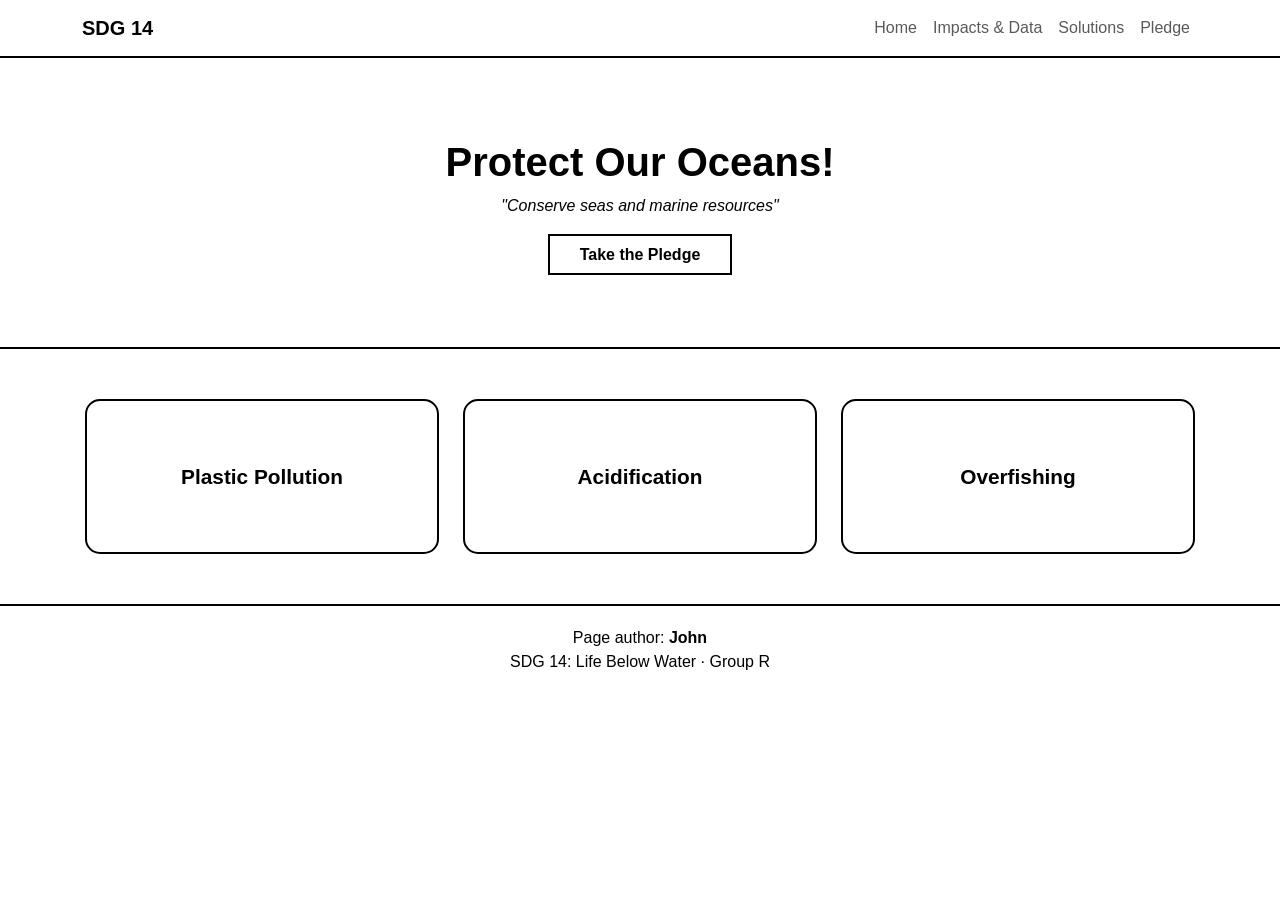
<file: index.html>
<!DOCTYPE html>
<html lang="en">
<head>
  <meta charset="UTF-8">
  <meta name="viewport" content="width=device-width, initial-scale=1.0">
  <title>SDG 14 | Life Below Water</title>
  <link href="https://cdn.jsdelivr.net/npm/bootstrap@5.3.3/dist/css/bootstrap.min.css" rel="stylesheet">
  <link href="style.css" rel="stylesheet">
  <meta name="author" content="John">
</head>
<body>

  <!-- NAVBAR -->
  <nav class="navbar navbar-expand-lg">
    <div class="container">
      <a class="navbar-brand" href="index.html">SDG 14</a>
      <button class="navbar-toggler" type="button" data-bs-toggle="collapse" data-bs-target="#menu">
        <span class="navbar-toggler-icon"></span>
      </button>
      <div class="collapse navbar-collapse" id="menu">
        <ul class="navbar-nav ms-auto">
          <li class="nav-item"><a class="nav-link" href="index.html">Home</a></li>
          <li class="nav-item"><a class="nav-link" href="impacts.html">Impacts &amp; Data</a></li>
          <li class="nav-item"><a class="nav-link" href="solutions.html">Solutions</a></li>
          <li class="nav-item"><a class="nav-link" href="pledge.html">Pledge</a></li>
        </ul>
      </div>
    </div>
  </nav>

  <!-- BANNER -->
  <header class="banner">
    <h1>Protect Our Oceans!</h1>
    <p>"Conserve seas and marine resources"</p>
    <a href="pledge.html" class="btn-pledge">Take the Pledge</a>
  </header>

  <!-- THREE TOPICS -->
  <section class="container topics">
    <div class="row g-4">
      <div class="col-md-4"><div class="topic-card">Plastic Pollution</div></div>
      <div class="col-md-4"><div class="topic-card">Acidification</div></div>
      <div class="col-md-4"><div class="topic-card">Overfishing</div></div>
    </div>
  </section>

  <!-- FOOTER -->
  <footer>
    <p>Page author: <strong>John</strong></p>
    <p>SDG 14: Life Below Water · Group R</p>
  </footer>

  <script src="https://cdn.jsdelivr.net/npm/bootstrap@5.3.3/dist/js/bootstrap.bundle.min.js"></script>
</body>
</html>
</file>
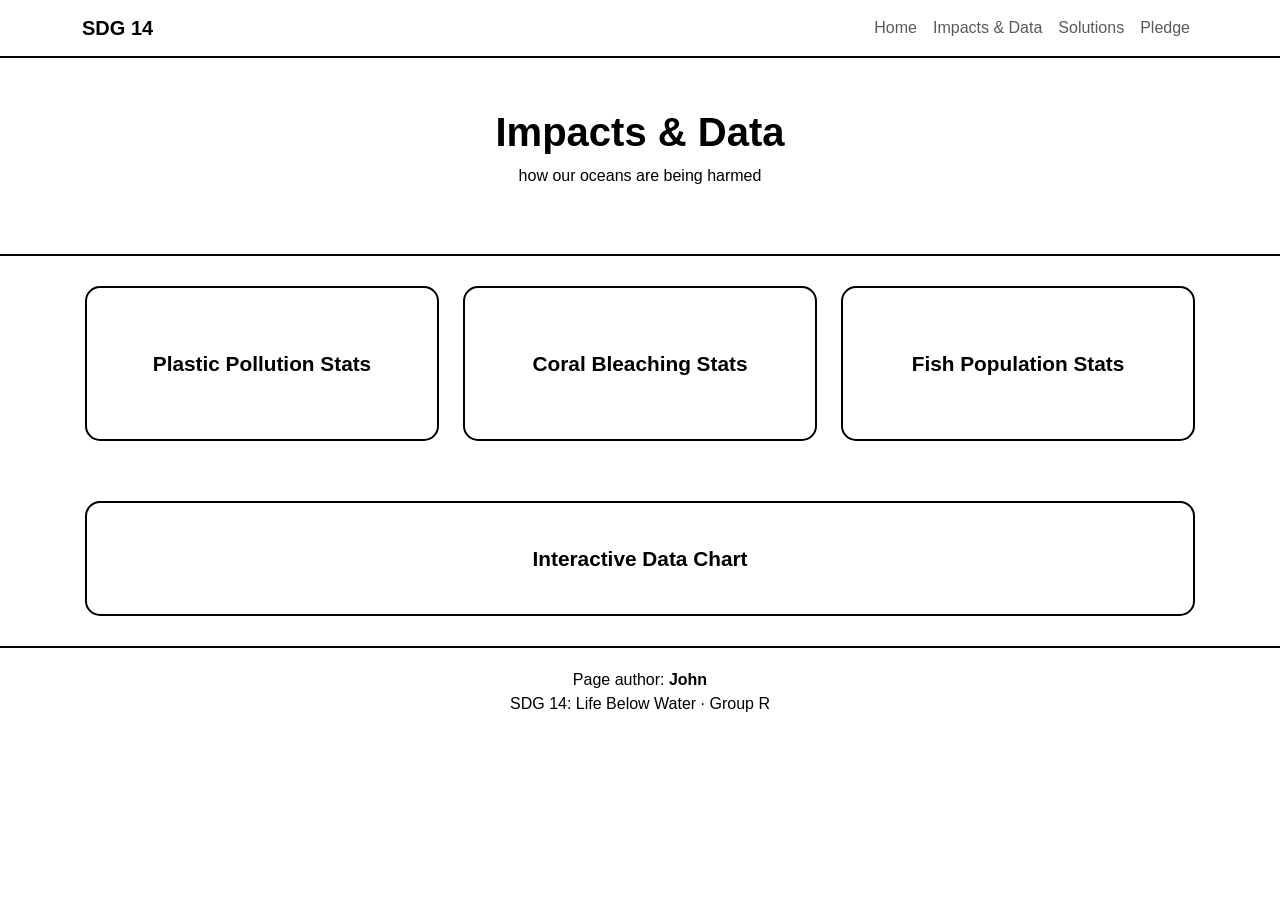
<file: impacts.html>
<!DOCTYPE html>
<html lang="en">
  <head>
    <meta charset="UTF-8">
    <meta name="viewport" content="width=device-width, initial-scale=1.0">
    <title>Impacts &amp; Data | SDG 14</title>
    <link href="https://cdn.jsdelivr.net/npm/bootstrap@5.3.3/dist/css/bootstrap.min.css" rel="stylesheet">
    <link href="style.css" rel="stylesheet">
    <meta name="author" content="John">
  </head>
<body>

  <!-- NAVBAR -->
  <nav class="navbar navbar-expand-lg">
    <div class="container">
      <a class="navbar-brand" href="index.html">SDG 14</a>
      <button class="navbar-toggler" type="button" data-bs-toggle="collapse" data-bs-target="#menu">
        <span class="navbar-toggler-icon"></span>
      </button>
      <div class="collapse navbar-collapse" id="menu">
        <ul class="navbar-nav ms-auto">
          <li class="nav-item"><a class="nav-link" href="index.html">Home</a></li>
          <li class="nav-item"><a class="nav-link" href="impacts.html">Impacts &amp; Data</a></li>
          <li class="nav-item"><a class="nav-link" href="solutions.html">Solutions</a></li>
          <li class="nav-item"><a class="nav-link" href="pledge.html">Pledge</a></li>
        </ul>
      </div>
    </div>
  </nav>

  <!-- PAGE TITLE -->
  <header class="page-title">
    <h1>Impacts &amp; Data</h1>
    <p>how our oceans are being harmed</p>
  </header>

  <!-- STATISTICS -->
  <section class="container section">
    <div class="row g-4">
      <div class="col-md-4"><div class="topic-card">Plastic Pollution Stats</div></div>
      <div class="col-md-4"><div class="topic-card">Coral Bleaching Stats</div></div>
      <div class="col-md-4"><div class="topic-card">Fish Population Stats</div></div>
    </div>
  </section>

  <!-- CHART -->
  <section class="container section">
    <div class="box">Interactive Data Chart</div>
  </section>

  <!-- FOOTER -->
  <footer>
    <p>Page author: <strong>John</strong></p>
    <p>SDG 14: Life Below Water · Group R</p>
  </footer>

  <script src="https://cdn.jsdelivr.net/npm/bootstrap@5.3.3/dist/js/bootstrap.bundle.min.js"></script>
</body>
</html>
</file>
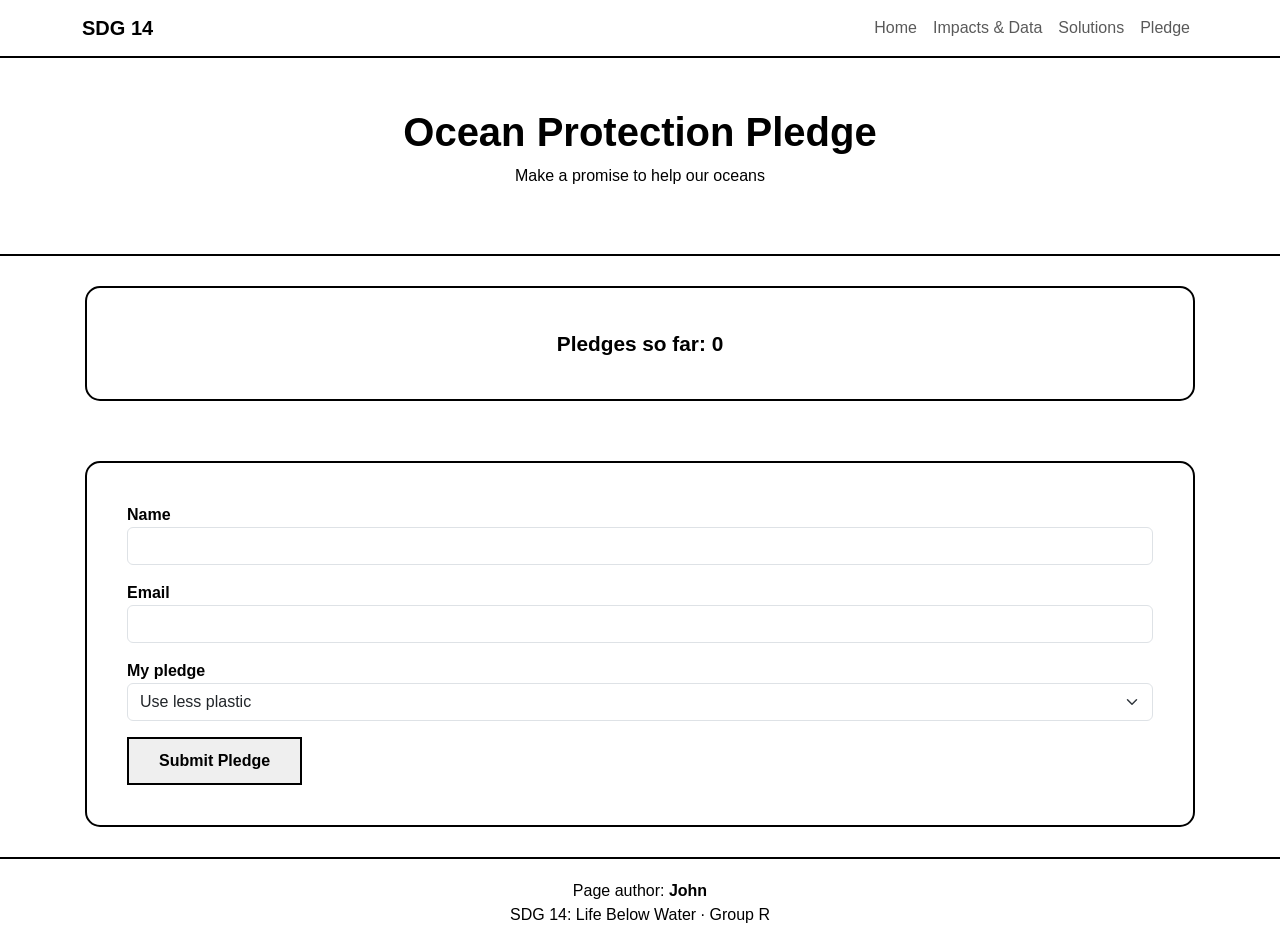
<file: pledge.html>
<!DOCTYPE html>
<html lang="en">
<head>
  <meta charset="UTF-8">
  <meta name="viewport" content="width=device-width, initial-scale=1.0">
  <title>Pledge | SDG 14</title>
  <link href="https://cdn.jsdelivr.net/npm/bootstrap@5.3.3/dist/css/bootstrap.min.css" rel="stylesheet">
  <link href="style.css" rel="stylesheet">
  <meta name="author" content="John">
</head>
<body>

  <!-- NAVBAR -->
  <nav class="navbar navbar-expand-lg">
    <div class="container">
      <a class="navbar-brand" href="index.html">SDG 14</a>
      <button class="navbar-toggler" type="button" data-bs-toggle="collapse" data-bs-target="#menu">
        <span class="navbar-toggler-icon"></span>
      </button>
      <div class="collapse navbar-collapse" id="menu">
        <ul class="navbar-nav ms-auto">
          <li class="nav-item"><a class="nav-link" href="index.html">Home</a></li>
          <li class="nav-item"><a class="nav-link" href="impacts.html">Impacts &amp; Data</a></li>
          <li class="nav-item"><a class="nav-link" href="solutions.html">Solutions</a></li>
          <li class="nav-item"><a class="nav-link" href="pledge.html">Pledge</a></li>
        </ul>
      </div>
    </div>
  </nav>

  <!-- PAGE TITLE -->
  <header class="page-title">
    <h1>Ocean Protection Pledge</h1>
    <p>Make a promise to help our oceans</p>
  </header>

  <!-- PLEDGE COUNTER -->
  <section class="container section">
    <div class="box">Pledges so far: <span id="counter">0</span></div>
  </section>

  <!-- PLEDGE FORM -->
  <section class="container section">
    <form id="pledge-form" class="box">
      <label for="name">Name</label>
      <input type="text" id="name" class="form-control mb-3">

      <label for="email">Email</label>
      <input type="email" id="email" class="form-control mb-3">

      <label for="choice">My pledge</label>
      <select id="choice" class="form-select mb-3">
        <option>Use less plastic</option>
        <option>Eat sustainable seafood</option>
        <option>Join a beach clean-up</option>
      </select>

      <button type="submit" class="btn-pledge">Submit Pledge</button>
    </form>
  </section>

  <!-- FOOTER -->
  <footer>
    <p>Page author: <strong>John</strong></p>
    <p>SDG 14: Life Below Water · Group R</p>
  </footer>

  <script src="https://cdn.jsdelivr.net/npm/bootstrap@5.3.3/dist/js/bootstrap.bundle.min.js"></script>
</body>
</html>
</file>
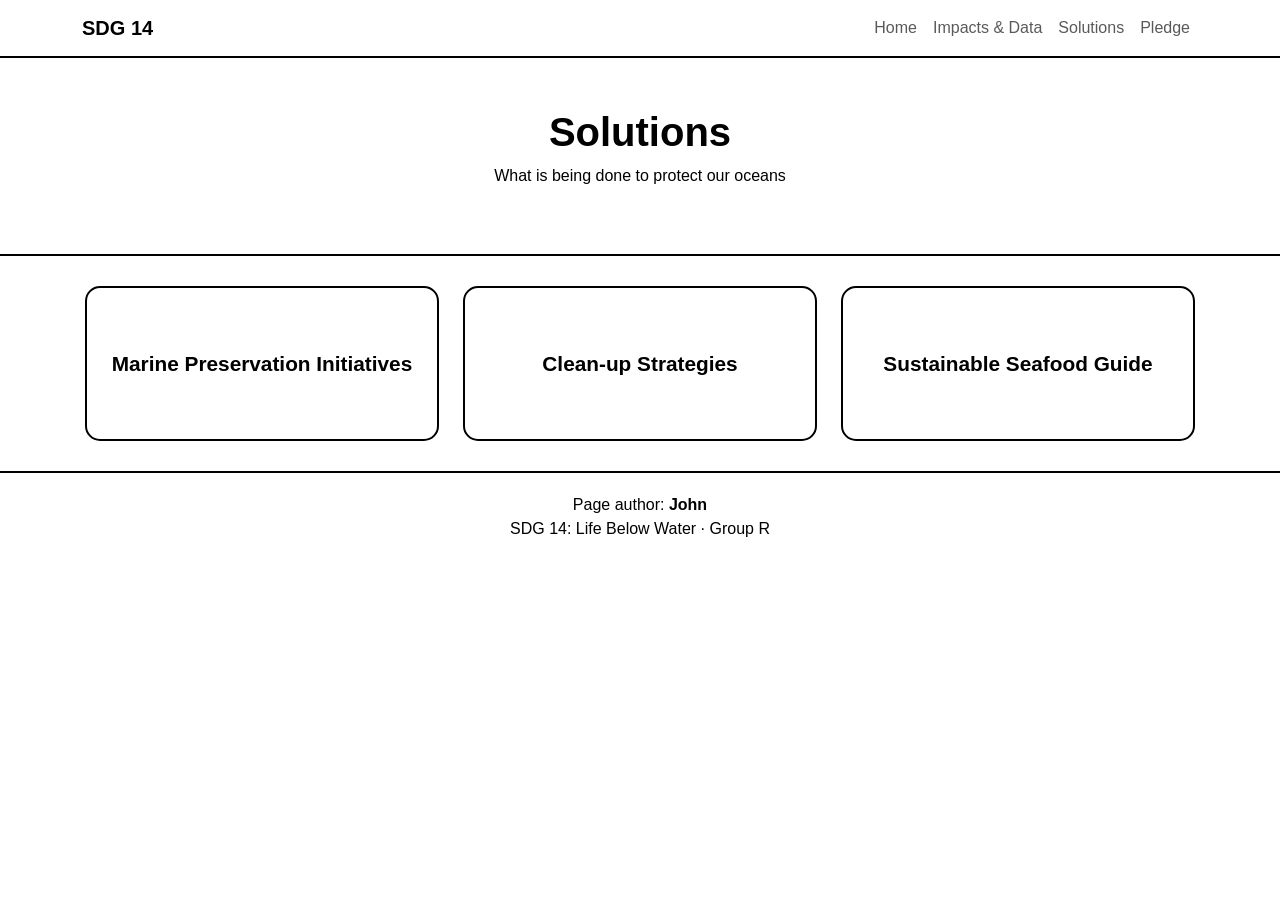
<file: solutions.html>
<!DOCTYPE html>
<html lang="en">
<head>
  <meta charset="UTF-8">
  <meta name="viewport" content="width=device-width, initial-scale=1.0">
  <title>Solutions | SDG 14</title>
  <link href="https://cdn.jsdelivr.net/npm/bootstrap@5.3.3/dist/css/bootstrap.min.css" rel="stylesheet">
  <link href="style.css" rel="stylesheet">
  <meta name="author" content="John">
</head>
<body>

  <!-- NAVBAR -->
  <nav class="navbar navbar-expand-lg">
    <div class="container">
      <a class="navbar-brand" href="index.html">SDG 14</a>
      <button class="navbar-toggler" type="button" data-bs-toggle="collapse" data-bs-target="#menu">
        <span class="navbar-toggler-icon"></span>
      </button>
      <div class="collapse navbar-collapse" id="menu">
        <ul class="navbar-nav ms-auto">
          <li class="nav-item"><a class="nav-link" href="index.html">Home</a></li>
          <li class="nav-item"><a class="nav-link" href="impacts.html">Impacts &amp; Data</a></li>
          <li class="nav-item"><a class="nav-link" href="solutions.html">Solutions</a></li>
          <li class="nav-item"><a class="nav-link" href="pledge.html">Pledge</a></li>
        </ul>
      </div>
    </div>
  </nav>

  <!-- PAGE TITLE -->
  <header class="page-title">
    <h1>Solutions</h1>
    <p>What is being done to protect our oceans</p>
  </header>

  <!-- SOLUTIONS -->
  <section class="container section">
    <div class="row g-4">
      <div class="col-md-4"><div class="topic-card">Marine Preservation Initiatives</div></div>
      <div class="col-md-4"><div class="topic-card">Clean-up Strategies</div></div>
      <div class="col-md-4"><div class="topic-card">Sustainable Seafood Guide</div></div>
    </div>
  </section>

  <!-- FOOTER -->
  <footer>
    <p>Page author: <strong>John</strong></p>
    <p>SDG 14: Life Below Water · Group R</p>
  </footer>

  <script src="https://cdn.jsdelivr.net/npm/bootstrap@5.3.3/dist/js/bootstrap.bundle.min.js"></script>
</body>
</html>
</file>
<file: style.css>
body {
  font-family: Arial, sans-serif;
  background: white;
  color: black;
}

/* NAVBAR */
.navbar {
  border-bottom: 2px solid black;
}
.navbar-brand {
  font-weight: bold;
}

/* BANNER */
.banner {
  text-align: center;
  padding: 80px 20px;
  border-bottom: 2px solid black;
}
.banner h1 {
  font-weight: bold;
}
.banner p {
  font-style: italic;
  margin-bottom: 25px;
}

/* PLEDGE BUTTON */
.btn-pledge {
  border: 2px solid black;
  color: black;
  padding: 10px 30px;
  text-decoration: none;
  font-weight: bold;
}
.btn-pledge:hover {
  background: black;
  color: white;
}

/* TOPIC CARDS */
.topics {
  padding: 50px 15px;
}
.topic-card {
  border: 2px solid black;
  border-radius: 15px;
  padding: 60px 20px;
  text-align: center;
  font-size: 1.3rem;
  font-weight: bold;
}

/* PAGE TITLE (other pages) */
.page-title {
  text-align: center;
  padding: 50px 20px;
  border-bottom: 2px solid black;
}
.page-title h1 {
  font-weight: bold;
}

/* SECTIONS + BOXES (other pages) */
.section {
  padding: 30px 15px;
}
.box {
  border: 2px solid black;
  border-radius: 15px;
  padding: 40px;
  text-align: center;
  font-size: 1.3rem;
  font-weight: bold;
}
form.box {
  text-align: left;
  font-size: 1rem;
}

/* FOOTER */
footer {
  border-top: 2px solid black;
  text-align: center;
  padding: 20px;
}
footer p {
  margin: 0;
}
</file>
